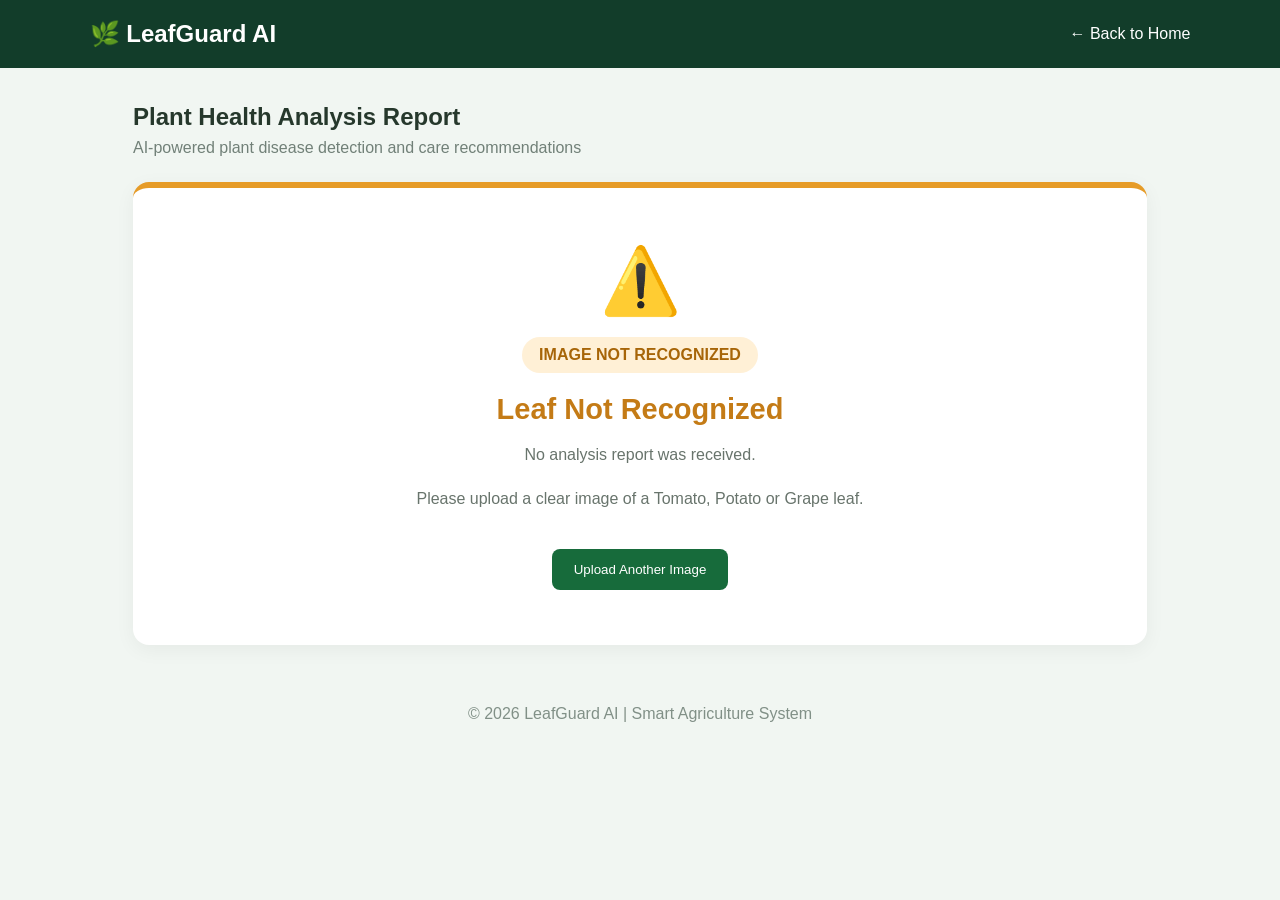
<file: result.html>
<!DOCTYPE html>
<html lang="en">
<head>
<meta charset="UTF-8">
<meta name="viewport" content="width=device-width, initial-scale=1.0">
<title>LeafGuard AI | Analysis Report</title>

<style>
* {
    margin: 0;
    padding: 0;
    box-sizing: border-box;
}

body {
    font-family: Arial, sans-serif;
    background: #f1f6f2;
    color: #26382c;
}

header {
    background: #123d2a;
    color: white;
    padding: 20px 7%;
    display: flex;
    justify-content: space-between;
    align-items: center;
}

header a {
    color: white;
    text-decoration: none;
}

.container {
    max-width: 1050px;
    margin: 35px auto;
    padding: 0 18px;
}

.heading {
    margin-bottom: 25px;
}

.heading p {
    color: #718078;
    margin-top: 8px;
}

.card {
    background: white;
    border-radius: 16px;
    padding: 25px;
    margin-bottom: 20px;
    box-shadow: 0 5px 20px rgba(0,0,0,0.05);
}

.top {
    display: grid;
    grid-template-columns: 1fr 1.3fr;
    gap: 22px;
}

.leaf-image {
    width: 100%;
    height: 290px;
    object-fit: cover;
    border-radius: 12px;
}

.status {
    display: inline-block;
    background: #e1f6e8;
    color: #16743c;
    padding: 9px 15px;
    border-radius: 20px;
    font-size: 13px;
    font-weight: bold;
}

.status.disease {
    background: #ffe4e4;
    color: #c62828;
}

h1 {
    font-size: 29px;
    margin: 20px 0 10px;
}

.muted {
    color: #718078;
    line-height: 1.7;
}

.confidence {
    margin-top: 25px;
}

.confidence-line {
    display: flex;
    justify-content: space-between;
    margin-bottom: 10px;
}

.progress {
    height: 13px;
    background: #e6eee7;
    border-radius: 20px;
    overflow: hidden;
}

.progress span {
    display: block;
    height: 100%;
    background: #269b55;
    border-radius: 20px;
}

.grid {
    display: grid;
    grid-template-columns: 1fr 1fr;
    gap: 18px;
}

.grid .card {
    margin-bottom: 0;
}

.card h3 {
    color: #17623a;
    margin-bottom: 15px;
}

.card p, .card li {
    color: #52645a;
    line-height: 1.8;
}

ul {
    padding-left: 20px;
}

.treatment {
    border-left: 5px solid #269b55;
}

.note {
    background: #f0f7f1;
    padding: 15px;
    border-radius: 10px;
    margin-top: 15px;
    line-height: 1.7;
}

button {
    background: #176b3b;
    color: white;
    border: none;
    padding: 13px 22px;
    border-radius: 8px;
    cursor: pointer;
    margin-top: 20px;
}

button:hover {
    background: #0d4e29;
}

/* Unrecognized image design */

.warning-card {
    text-align: center;
    padding: 55px 25px;
    border-top: 6px solid #e69b27;
}

.warning-icon {
    font-size: 65px;
    margin-bottom: 18px;
}

.warning-card h1 {
    color: #c47b16;
}

.warning-card p {
    color: #68746c;
    line-height: 1.8;
    margin: 15px auto;
    max-width: 600px;
}

.warning-badge {
    display: inline-block;
    background: #fff0d6;
    color: #a76508;
    padding: 9px 17px;
    border-radius: 20px;
    font-weight: bold;
}

footer {
    text-align: center;
    padding: 25px;
    color: #819087;
}

@media(max-width:700px) {
    .top, .grid {
        grid-template-columns: 1fr;
    }

    .leaf-image {
        height: 230px;
    }

    h1 {
        font-size: 24px;
    }
}

@media print {
    header a, button {
        display: none;
    }

    body {
        background: white;
    }

    .card {
        box-shadow: none;
        border: 1px solid #ddd;
    }
}
</style>
</head>

<body>

<header>
    <h2>🌿 LeafGuard AI</h2>
    <a href="/">← Back to Home</a>
</header>

<div class="container">

    <div class="heading">
        <h2>Plant Health Analysis Report</h2>
        <p>AI-powered plant disease detection and care recommendations</p>
    </div>

    <div id="reportContent">

        <div class="top">

            <div class="card">
                <img id="leafPhoto" class="leaf-image" alt="Uploaded image">
            </div>

            <div class="card">

                <span id="status" class="status">ANALYSIS COMPLETE</span>

                <h1 id="disease">Loading...</h1>

                <p class="muted" id="plant"></p>

                <div class="confidence">

                    <div class="confidence-line">
                        <strong>AI Confidence</strong>
                        <strong id="confidence">0%</strong>
                    </div>

                    <div class="progress">
                        <span id="progressBar" style="width:0%"></span>
                    </div>

                </div>

                <div class="note" id="summary"></div>

            </div>

        </div>

        <div class="grid">

            <div class="card">
                <h3>🔍 Disease Overview</h3>
                <p id="overview"></p>
            </div>

            <div class="card">
                <h3>⚠️ Common Symptoms</h3>
                <ul id="symptoms">
                    <li>Observe unusual leaf spots or colour changes.</li>
                    <li>Check changes in leaf shape and texture.</li>
                </ul>
            </div>

            <div class="card treatment">
                <h3>💊 Suggested Treatment</h3>
                <p id="treatment"></p>
            </div>

            <div class="card">
                <h3>🛡️ Prevention Tips</h3>
                <ul>
                    <li>Use healthy seeds and planting material.</li>
                    <li>Maintain proper plant spacing.</li>
                    <li>Avoid excessive water on leaves.</li>
                    <li>Inspect plants regularly.</li>
                </ul>
            </div>

        </div>

        <div class="card" id="qualityCard">
            <h3>📊 Image Quality Information</h3>
            <p id="quality"></p>

            <div class="note">
                AI predictions are suggestions, not a confirmed diagnosis.
                Consult an agricultural expert before applying treatments.
            </div>

            <button onclick="window.print()">Print / Save Report</button>
        </div>

    </div>

</div>

<footer>
    © 2026 LeafGuard AI | Smart Agriculture System
</footer>

<script>

const data = JSON.parse(
    localStorage.getItem("leafReport") || "null"
);

const report = document.getElementById("reportContent");

function showWarning(message, confidence = null) {

    report.innerHTML = `
        <div class="card warning-card">

            <div class="warning-icon">⚠️</div>

            <span class="warning-badge">
                IMAGE NOT RECOGNIZED
            </span>

            <h1>Leaf Not Recognized</h1>

            <p>${message}</p>

            ${confidence !== null
                ? `<h2>${confidence}% Confidence</h2>`
                : ""}

            <p>
                Please upload a clear image of a
                Tomato, Potato or Grape leaf.
            </p>

            <button onclick="location.href='/'">
                Upload Another Image
            </button>

        </div>
    `;
}

if (!data) {

    showWarning("No analysis report was received.");

}
else if (data.status === "uncertain") {

    showWarning(
        data.advice || "The AI could not identify this image confidently.",
        data.confidence
    );

}
else if (data.status === "success" && data.plant && data.disease) {

    document.getElementById("leafPhoto").src = data.image;

    document.getElementById("plant").textContent =
        "Plant: " + data.plant;

    document.getElementById("disease").textContent =
        data.disease;

    document.getElementById("confidence").textContent =
        data.confidence + "%";

    document.getElementById("progressBar").style.width =
        Math.min(100, Math.max(0, Number(data.confidence))) + "%";

    const healthy =
        data.disease.toLowerCase() === "healthy";

    const status = document.getElementById("status");

    if (healthy) {

        status.textContent = "✓ HEALTHY LEAF";

        document.getElementById("summary").textContent =
            "The AI model classified this leaf as healthy. Continue regular plant care.";

        document.getElementById("overview").textContent =
            "No disease was identified among the 17 trained classes.";

        document.getElementById("symptoms").innerHTML =
            "<li>No disease symptoms identified by the model.</li><li>Continue monitoring new leaves.</li>";

    } else {

        status.textContent = "⚠ DISEASE DETECTED";

        status.className = "status disease";

        document.getElementById("progressBar").style.background =
            "#dc4545";

        document.getElementById("summary").textContent =
            "A possible plant disease was identified. Review the recommendations below.";

        document.getElementById("overview").textContent =
            data.disease +
            " is the most likely disease class predicted by the AI model.";

    }

    document.getElementById("treatment").textContent =
        data.advice || "Consult an agricultural expert.";

    document.getElementById("quality").textContent =
        "Image blur score: " + data.blur_score +
        " | Initial blur check passed.";

}
else {

    showWarning(
        "The uploaded image could not be identified as a supported plant leaf."
    );

}

</script>

</body>
</html>
</file>
